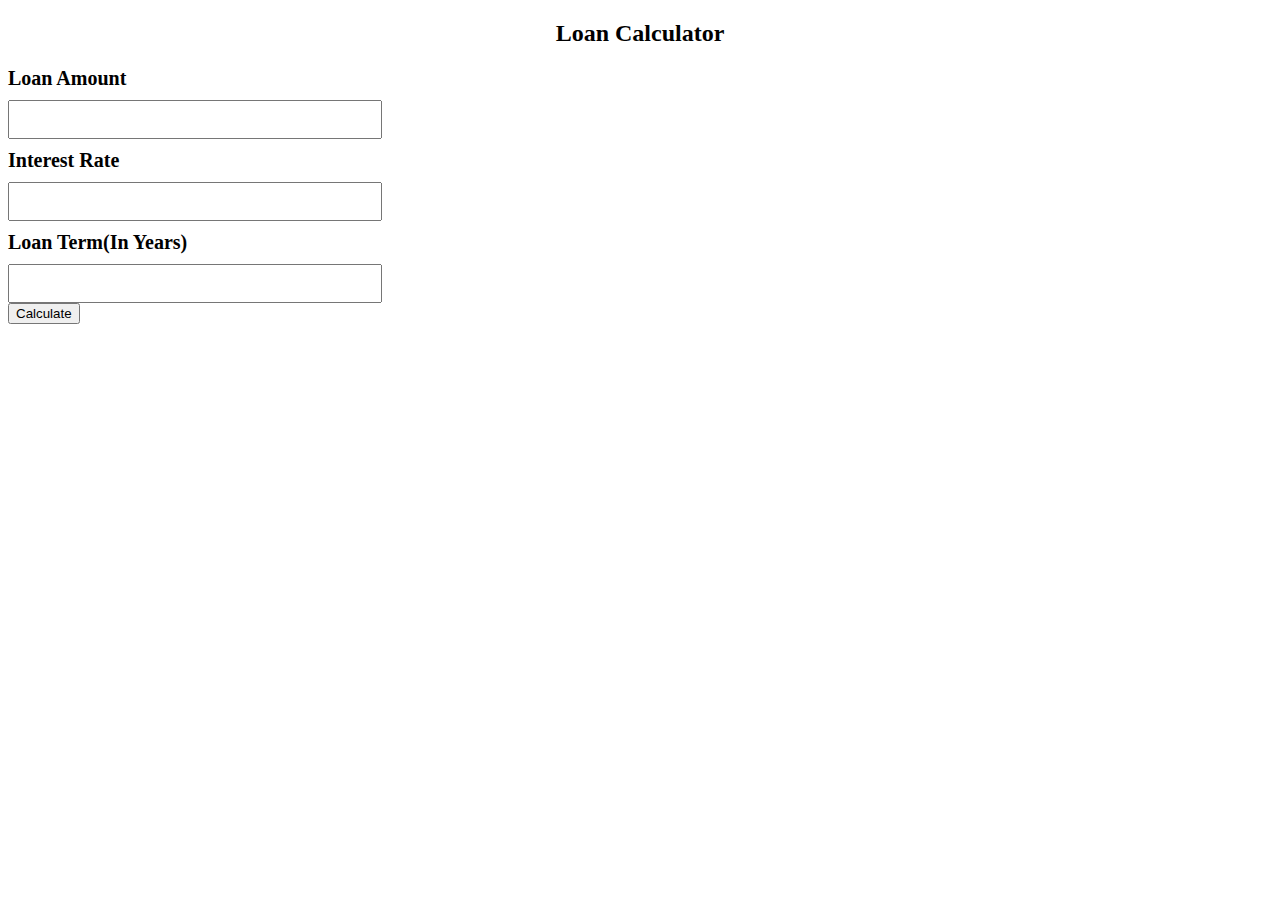
<file: newCalc/index.html>
<!DOCTYPE html>
<html lang="en">
  <head>
    <meta charset="UTF-8" />
    <meta name="viewport" content="width=device-width, initial-scale=1.0" />
    <title>Web Calculator</title>
    <style>
      h2 {
        text-align: center;
      }
      form {
        font-weight: bold;
        font-size: 20px;
        display: flex;
        flex-direction: column;
        gap: 10px;
      }
      input {
        width: 350px;
        padding: 10px;
      }
    </style>
  </head>
  <body>
    <h2>Loan Calculator</h2>
    <form id="hero">
      <label for="loan">Loan Amount</label>
      <input type="number" id="loan" />

      <label for="interest">Interest Rate</label>
      <input type="number" id="interest" />

      <label for="years">Loan Term(In Years)</label>
      <input type="number" id="years" />
    </form>
    <button title="calculate" type="button" id="calculate">Calculate</button>
    <div id="results"></div>
  </body>
</html>
</file>
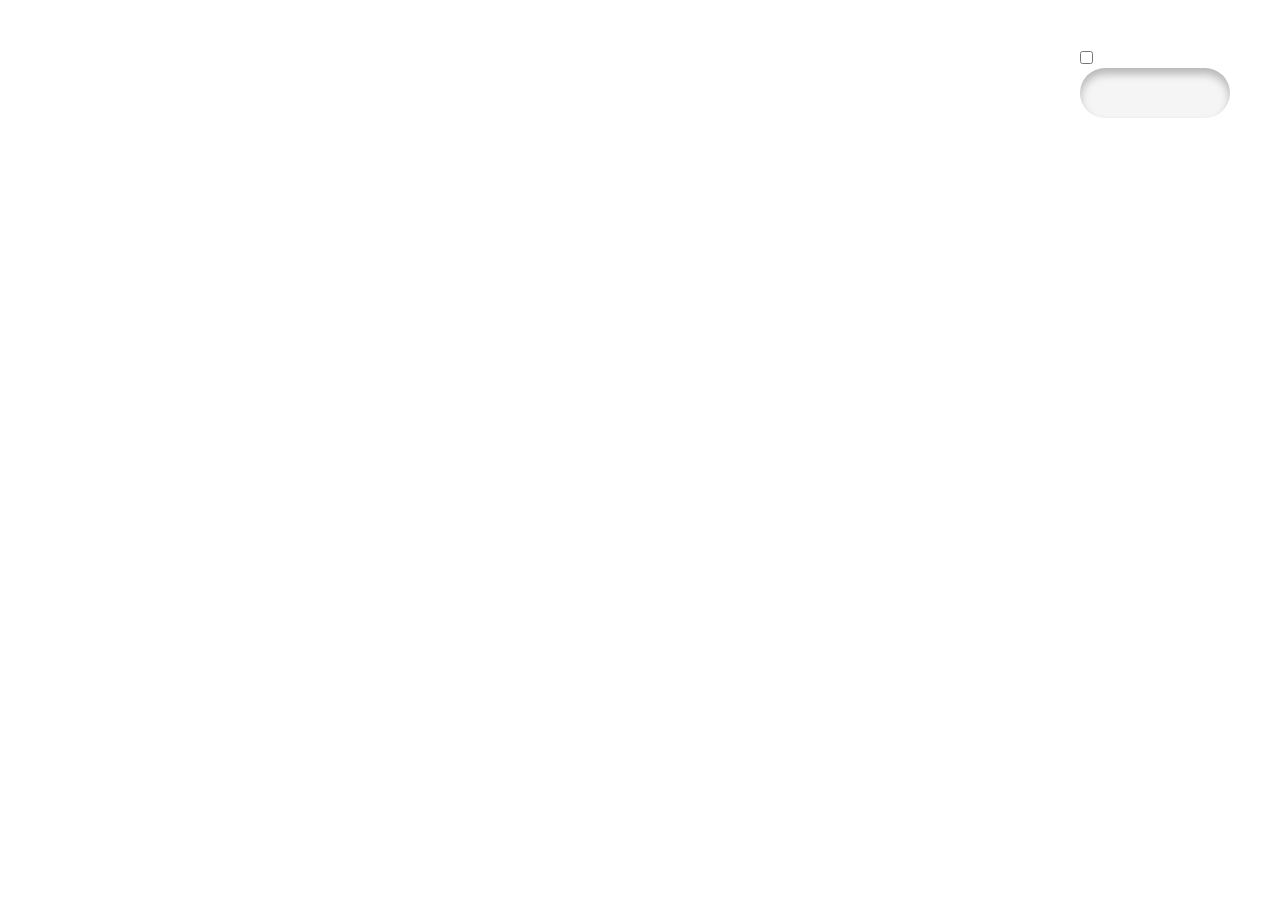
<file: newProject/index.html>
<!DOCTYPE html>
<html lang="en">
<head>
    <meta charset="UTF-8">
    <meta name="viewport" content="width=device-width, initial-scale=1.0">
    <title>Dark theme switch</title>
    <link rel="stylesheet" href="style.css">
</head>
<body>
    <div class="main">
        <div class="btn">
            <input type="checkbox" id="darkmode-toggle">
            <label for="darkmode-toggle"></label>
        </div>
    </div>
</body>
</html>
</file>
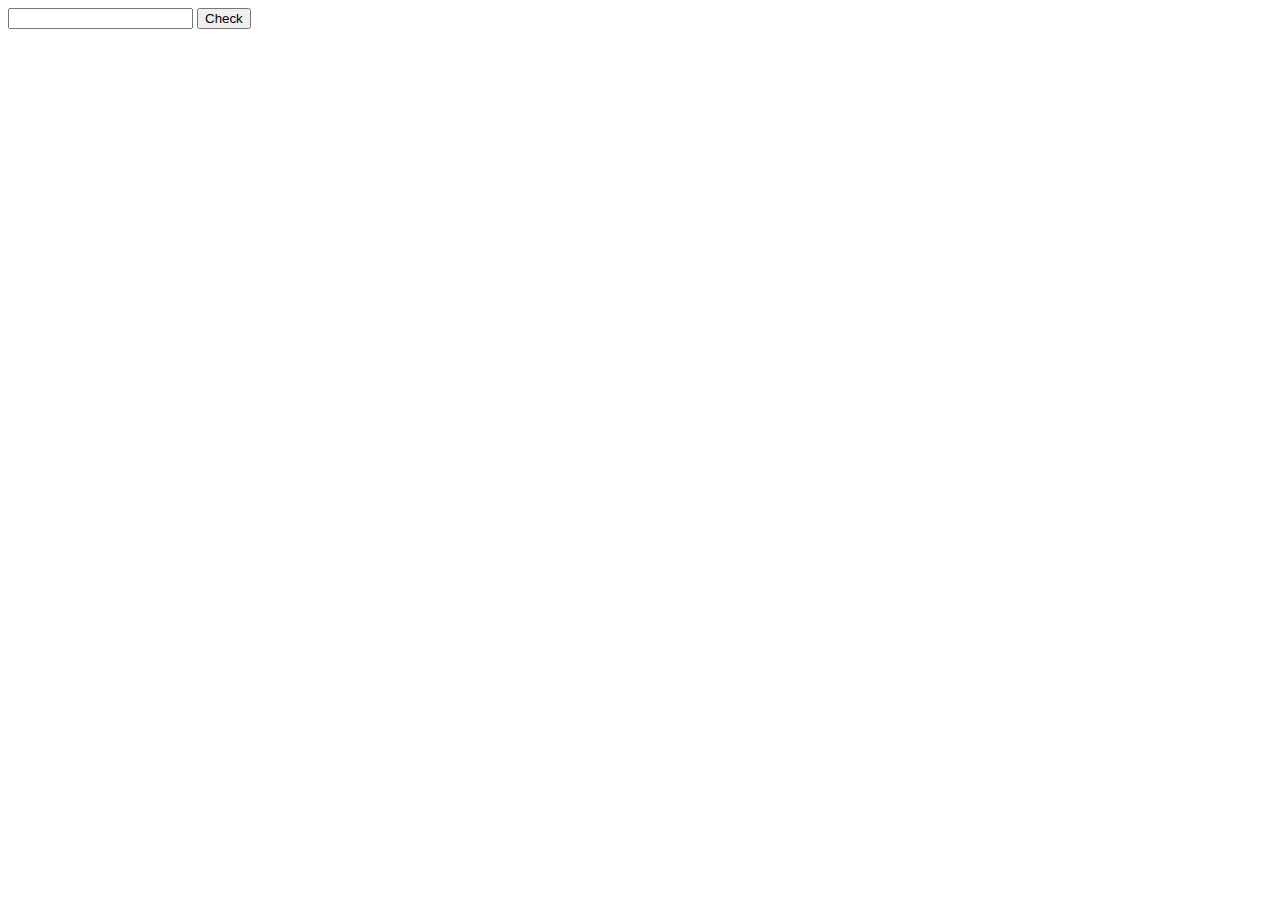
<file: Web Calculator/index.html>
<!DOCTYPE html>
<html lang="en">
<head>
  <meta charset="UTF-8">
  <meta name="viewport" content="width=device-width, initial-scale=1.0">
  <title>Document</title>
</head>
<body>
  <input type="number">
  <button>Check</button>
  <script>
    let inputVal = document.querySelector(`input`);
    let btn = document.querySelector(`button`);

    btn.addEventListener('click', alertFunc);

    function alertFunc() {
      if(inputVal.value >= 18) {
        alert(`You can enter`)
      } else if(inputVal.value === ''){
        alert(`Please input a text`)
      } else{
        alert('Sorry, you cannot enter')
      }
    }
  </script>
  <script src="script.js"></script>
</body>
</html>
</file>
<file: newProject/style.css>
* {
margin: 0;
padding: 0;
box-sizing: border-box;
}

html, body {
width: 100%;
height: 100%;
}

.main {
    padding: 50px;
    width: 100vw;
    height: 100vh;
    display: flex;
    justify-content: right;
    align-items: right;
}

label {
    width: 150px;
    height: 50px;
    background-color: rgb(245, 245, 245);
    display: block;
    border-radius: 80px;
    box-shadow: inset 0px 6px 8px 0px rgba(0, 0, 0, 0.26);
}
</file>
